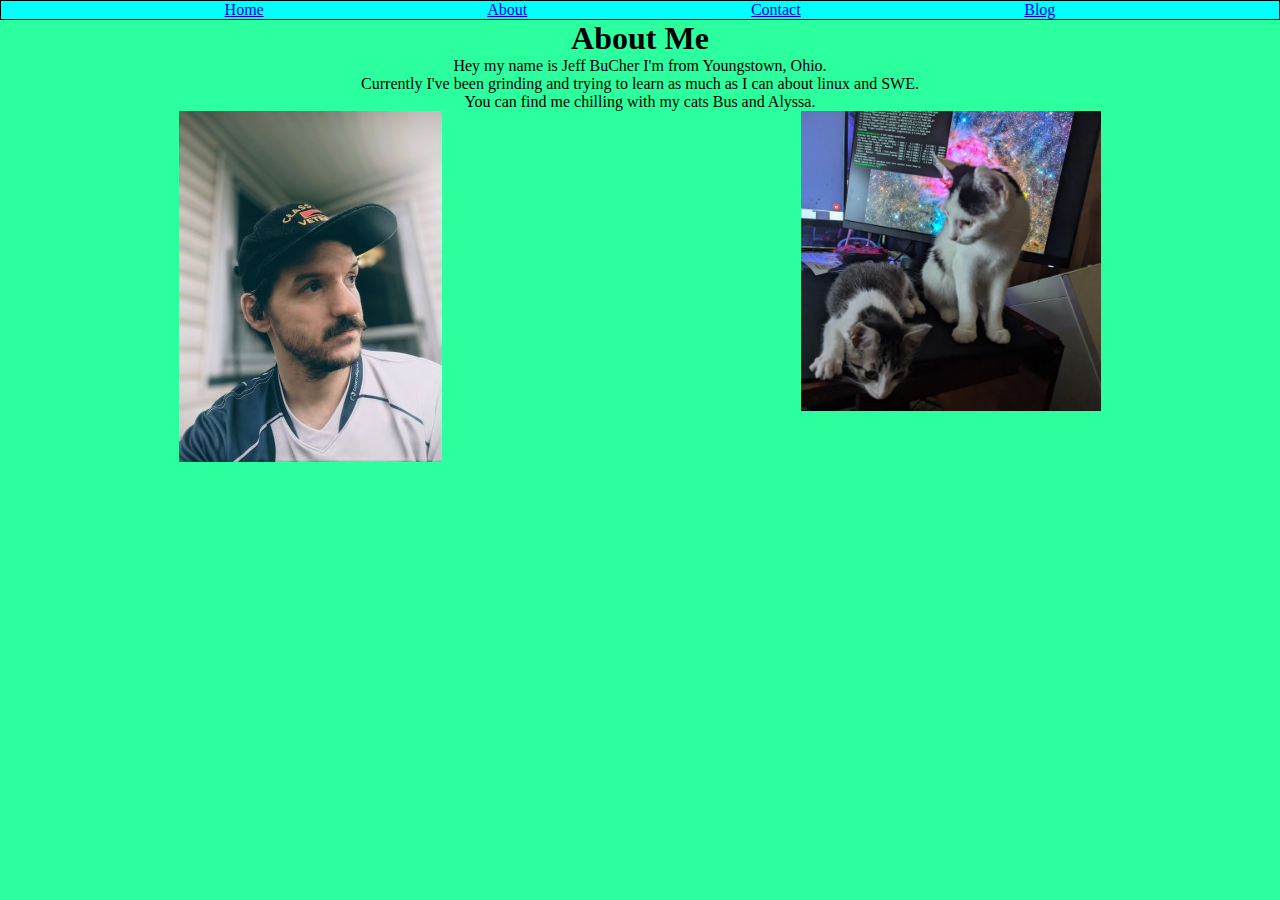
<file: about.html>
<!DOCTYPE html>

<html>
	<head>
		<meta charset="utf-8" />
		<meta http-equiv="X-UA-Compatible" content="IE=edge" />
		<title>About Me</title>
		<meta name="description" content="" />
		<meta name="viewport" content="width=device-width, initial-scale=1" />
		<link rel="stylesheet" href="style.css" />
		<title>About Me</title>
	</head>
	<body>
		<nav class="site-nav">
			<div>
				<ul>
					<li><a href="index.html">Home</a></li>
					<li><a href="about.html">About</a></li>
					<li><a href="contact.html">Contact</a></li>
					<li><a href="blog.html">Blog</a></li>
				</ul>
			</div>
		</nav>
		<main>
			<div class="aboutbox">
				<div class="abouttext">
					<h1>About Me</h1>
					<p>Hey my name is Jeff BuCher I'm from Youngstown, Ohio.</p>
					<p>
						Currently I've been grinding and trying to learn as much as I can
						about linux and SWE.
					</p>
					<p>You can find me chilling with my cats Bus and Alyssa.</p>
				</div>
				<div class="aboutimg">
					<img src="images/Me-EDIT-1.jpg" alt="Picture of me" />
					<img
						src="images/mykitties.jpg"
						alt="my cats Bus and Alyssa"
						height="300"
						width="300"
					/>
				</div>
			</div>
		</main>
	</body>
</html>
</file>
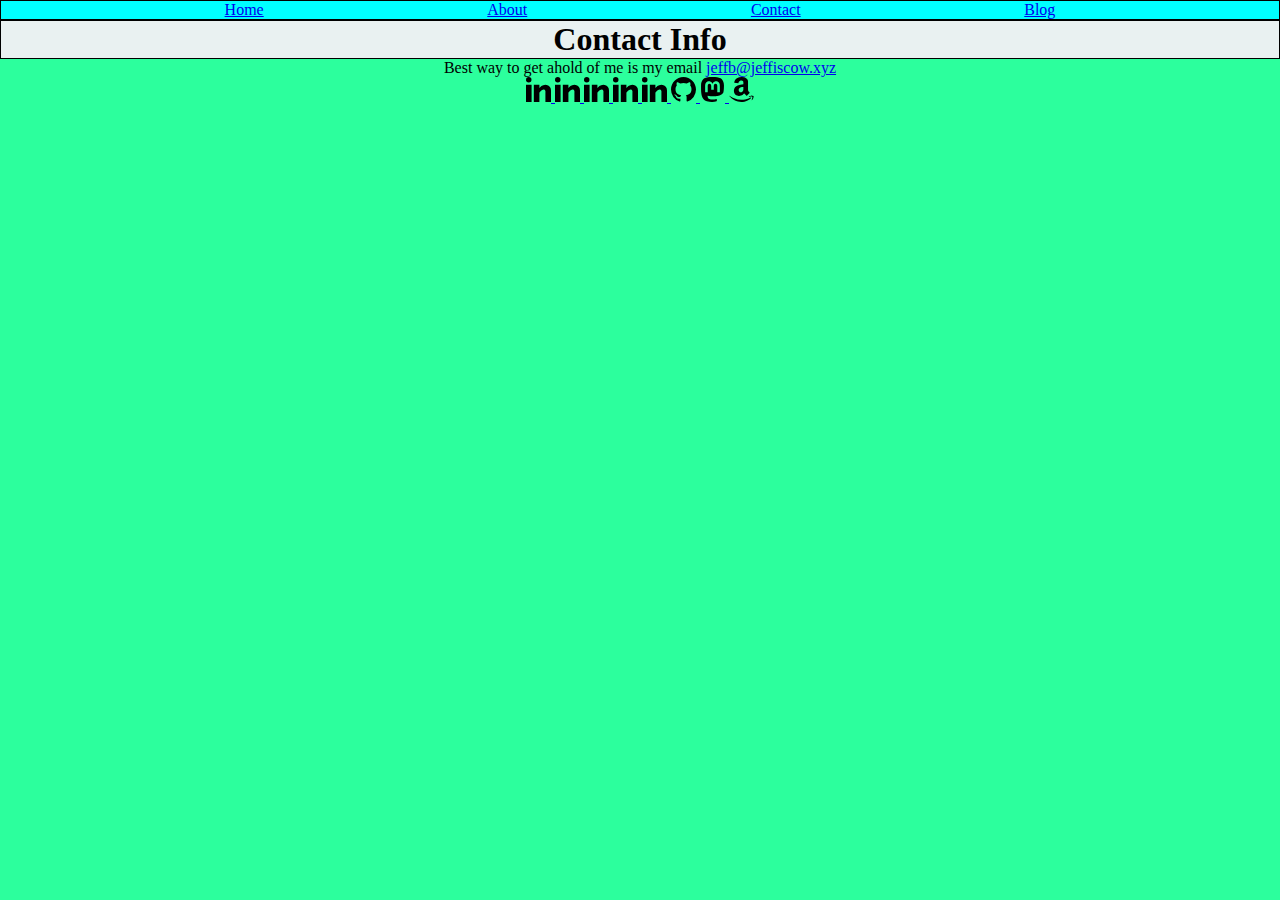
<file: contact.html>
<!DOCTYPE html>

<html>
	<head>
		<meta charset="utf-8" />
		<meta http-equiv="X-UA-Compatible" content="IE=edge" />
		<title>Contact</title>
		<meta name="description" content="" />
		<meta name="viewport" content="width=device-width, initial-scale=1" />
		<link rel="stylesheet" href="style.css" />
		<title>Contact Me</title>
	</head>
	<body>
		<nav class="site-nav">
			<div>
				<ul>
					<li><a href="index.html">Home</a></li>
					<li><a href="about.html">About</a></li>
					<li><a href="contact.html">Contact</a></li>
					<li><a href="blog.html">Blog</a></li>
				</ul>
			</div>
		</nav>
		<header class="site-header">
			<h1>Contact Info</h1>
		</header>
		<div class="contactinfo">
			<p>
				Best way to get ahold of me is my email
				<a href="mailto:jeffb@jeffiscow.xyz">jeffb@jeffiscow.xyz</a>
			</p>
		</div>
		<div class="socialicons">
			<a href="https://www.linkedin.com/in/jeffrey-bucher/">
				<img src="icons/linkedin.svg" alt="Linkedin" class="resizesocial" />
			</a>
			<a href="https://www.linkedin.com/in/jeffrey-bucher/">
				<img src="icons/linkedin.svg" alt="Linkedin" class="resizesocial" />
			</a>
			<a href="https://www.linkedin.com/in/jeffrey-bucher/">
				<img src="icons/linkedin.svg" alt="Linkedin" class="resizesocial" />
			</a>
			<a href="https://www.linkedin.com/in/jeffrey-bucher/">
				<img src="icons/linkedin.svg" alt="Linkedin" class="resizesocial" />
			</a>
			<a href="https://www.linkedin.com/in/jeffrey-bucher/">
				<img src="icons/linkedin.svg" alt="Linkedin" class="resizesocial" />
			</a>
			<a href="https://github.com/jeffiscow2">
				<img src="icons/github.svg" alt="Github" class="resizesocial" />
			</a>
			<a href="https://mastodon.social/@jeffiscow">
				<img src="icons/mastodon.svg" alt="Mastodon" class="resizesocial" />
			</a>
			<a
				href="https://www.amazon.com/hz/wishlist/ls/2R8YHHJ7R4D5P?ref_=wl_share"
			>
				<img
					src="icons/amazon.svg"
					alt="Amazon Wishlist"
					class="resizesocial"
				/>
			</a>
		</div>
	</body>
</html>
</file>
<file: style.css>
* {
	margin: 0;
	padding: 0;
	box-sizing: border-box;
}

body {
	background-color:rgba(0, 255, 136, 0.829);
}

main {
	display: flex;
	flex-direction: column;
	justify-content: space-evenly;
	gap: 20px;
}

.contactinfo {
	display: flex;
	text-align: center;
	flex-direction: column;
}

.socialicons {
	text-align: center;
	flex-direction: row;
}

.resizesocial {
	height: 25px;
	width: 25px;
}

.site-nav ul {
	display: flex;
	list-style-type: none;
	justify-content: space-evenly;
	background-color: aqua;
	border: 1px solid #000000;
}

.site-header {
	display: flex;
	flex-direction: column;
	justify-content: center;
	align-items: center;
	background-color: rgb(233, 241, 241);
	border: 1px solid #000000;
}

.abouttext {
	text-align: center;

}

.aboutimg {
	display: flex;
	flex-direction: row;
	flex-grow: 1;
	justify-content:space-around
}

.recent-post article {
	display: flex;
	flex-direction: column;
	background-color: aqua;
	border: 1px solid #000000;
	justify-content: center;
	align-items: center;
}

.projects-container {
	display: flex;
	flex-direction: column;
	justify-content: space-evenly;
	background-color: aqua;
	border: 1px solid #000000;
}

h2 {
	display: flex;
	justify-content: center;
	align-items: center;
	background-color: aqua;
}
.project {
	display: flex;
	flex-direction: column;
	background-color: aqua;
	border: 1px solid #000000;
	justify-content: center;
	align-items: center;
}

.Art-image-container {
	display: flex;
	flex-direction: column;
	justify-content: space-around;
	align-items: center;
	background-color: aqua;
	border: 1px solid #000000;
}

.image-gallery {
	list-style-type: none;
	display: flex;
	flex-wrap: wrap;
	justify-content: center;
	gap: 5px;
}

.image-gallery img {
	object-fit: cover;
	border: 1px solid #000000;
	border-radius: 20px;
}
</file>
